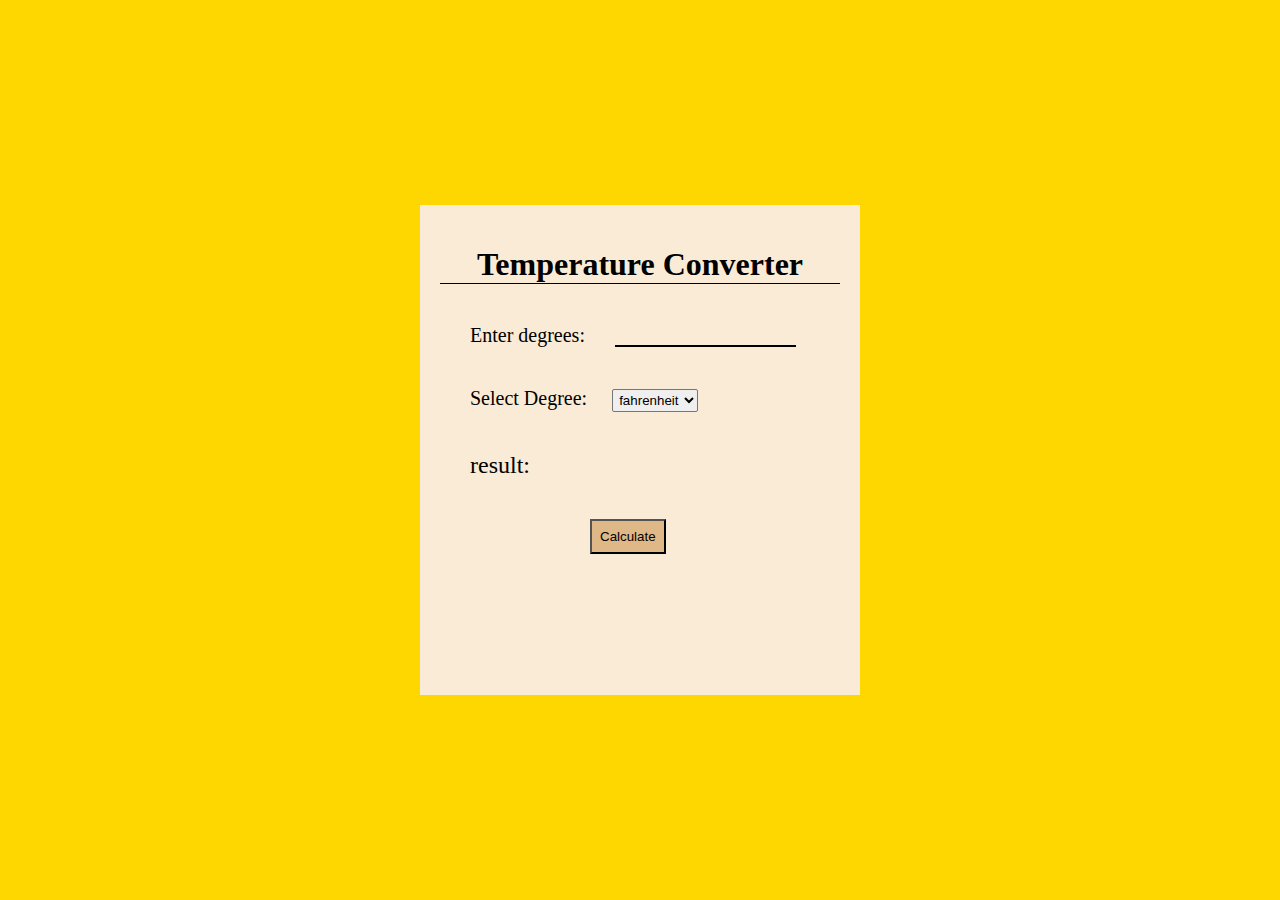
<file: index.html>
<!DOCTYPE html>
<html lang="en">
<head>
    <meta charset="UTF-8">
    <meta name="viewport" content="width=device-width, initial-scale=1.0">
    <title>Document</title>
    <link rel="stylesheet" href="temp.css">
</head>
<body>
    <div class="box">
      <center> <h1>Temperature Converter</h1></center>

       <div class="degree">Enter degrees:<input type="number" class="degreeinput"></div>
       <div class="select"> Select Degree:
     <select class="drop">
        <option value="fahrenheit">fahrenheit</option>
        <option value="celcius">celcius</option>
       </select>
       </div>
       
       <div class="result">result: <span class="resultinp" ></span></div>
       <button class="calculate">Calculate</button>
    </div>
    <script src="temp.js"></script>
</body>
</html>
</file>
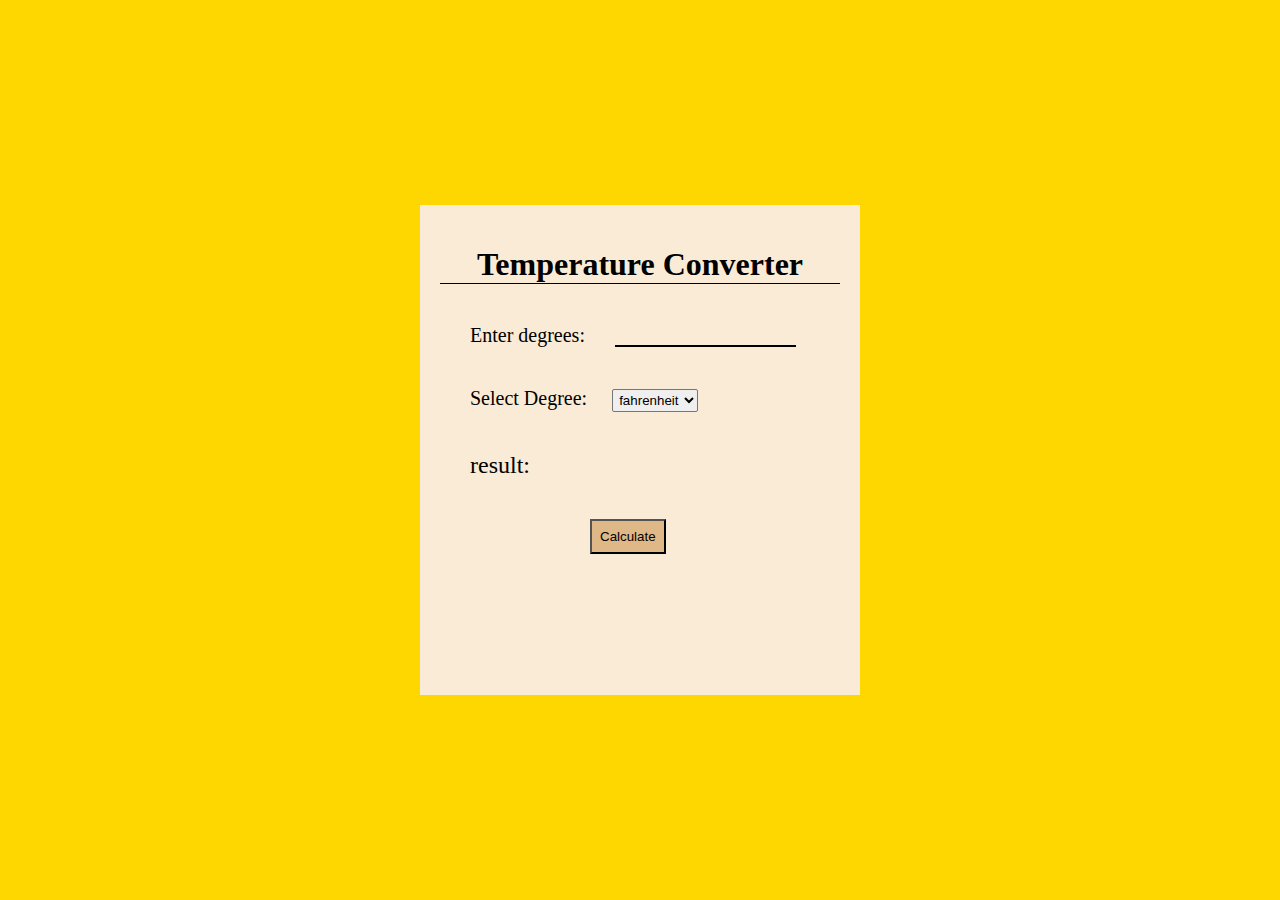
<file: temp.html>
<!DOCTYPE html>
<html lang="en">
<head>
    <meta charset="UTF-8">
    <meta name="viewport" content="width=device-width, initial-scale=1.0">
    <title>Document</title>
    <link rel="stylesheet" href="temp.css">
</head>
<body>
    <div class="box">
      <center> <h1>Temperature Converter</h1></center>

       <div class="degree">Enter degrees:<input type="number" class="degreeinput"></div>
       <div class="select"> Select Degree:
     <select class="drop">
        <option value="fahrenheit">fahrenheit</option>
        <option value="celcius">celcius</option>
       </select>
       </div>
       
       <div class="result">result: <span class="resultinp" ></span></div>
       <button class="calculate">Calculate</button>
    </div>
    <script src="temp.js"></script>
</body>
</html>
</file>
<file: temp.css>
html,body{
    width:100vw;
    height:100vh;
    display :flex ;
    align-items: center;
    justify-content: center;
    background-color: gold;
}
.box{
    background-color: antiquewhite;
    color: black;
    width: 400px;
    height:50vh;
    padding:  20px;
}
h1{
    margin-bottom: 10px;
    border-bottom: 1px solid black;
    
}
.degree{
    display: flex;
    font-size: 20px;
    font-weight: 500;
    margin-top: 40px;
    margin-left:30px
}
.degreeinput{
    border: none;
    outline: none;
    border-bottom: 2px solid black;
    background-color: antiquewhite;
    margin-left: 30px;
}
.select{
    margin-left: 30px;
    margin-top: 40px;
    font-size: 20px;
    
}
.result{
    margin-top: 40px;
    font-size: 24px;
    margin-left: 30px;
}
.resultinp{
    border: none;
    outline: none;
    border-bottom: 1px dashed black;
    background-color: antiquewhite;
    margin-left: 30px;

}
button{
    margin-top :40px;
    margin-left: 150px;
    background-color: burlywood;
    padding:8px;
}
.drop{
    margin-left :20px; 
    padding: 2px;
    border-radius: 2px;
}
</file>
